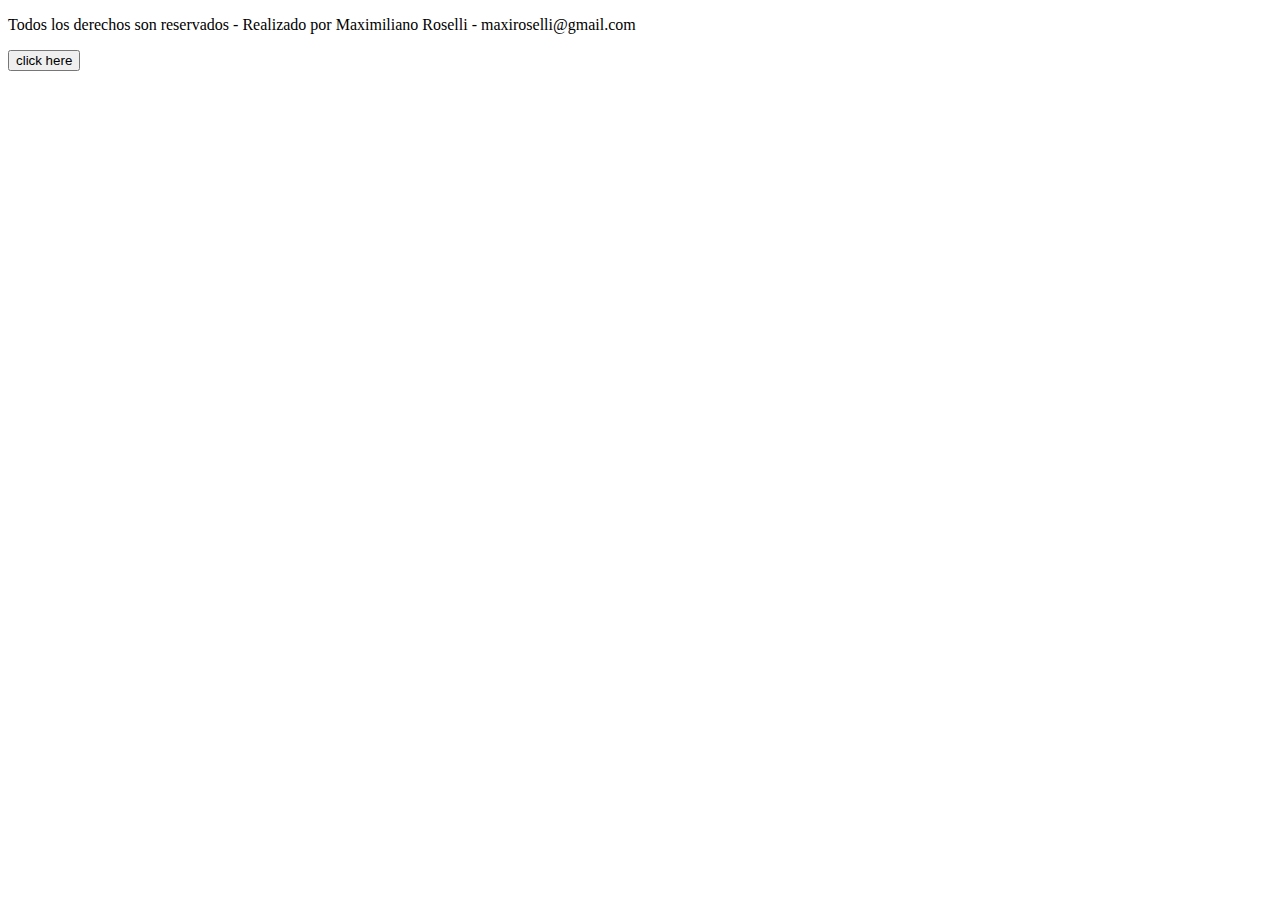
<file: popups/popup.html>
<!DOCTYPE html>
<html lang="en">
  <head>
    <meta charset="UTF-8" />
    <meta http-equiv="X-UA-Compatible" content="IE=edge" />
    <meta name="viewport" content="width=device-width, initial-scale=1.0" />
    <title>Document</title>
    <script defer src="popup.js"></script>
  </head>
  <body>
    <p>Todos los derechos son reservados - Realizado por Maximiliano Roselli - maxiroselli@gmail.com</p>
    <button id="check">click here</button>
  </body>
</html>
</file>
